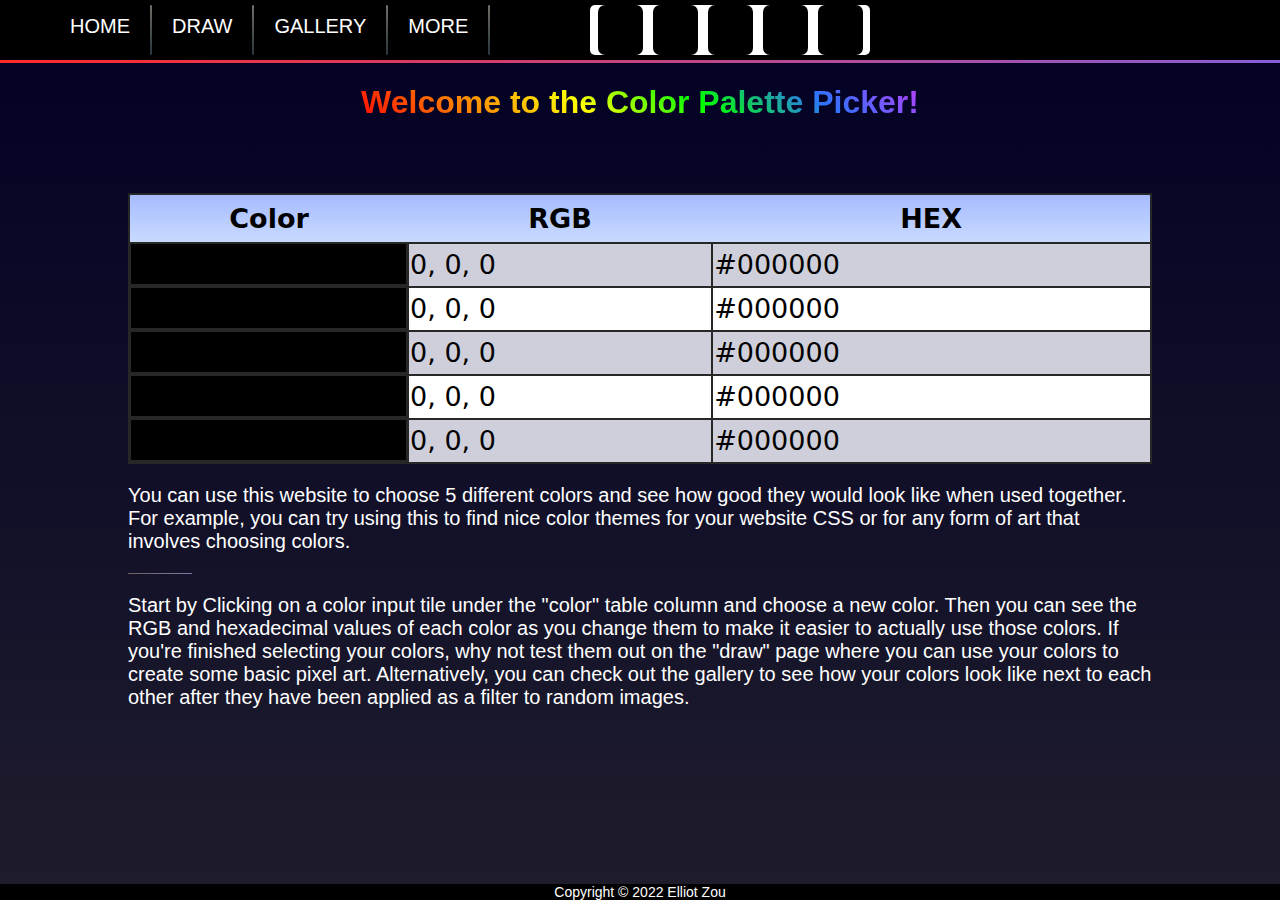
<file: index.html>
<!DOCTYPE html>
<html lang="en">
<head>
    <meta charset="UTF-8">
    <meta http-equiv="X-UA-Compatible" content="IE=edge">
    <meta name="viewport" content="width=device-width, initial-scale=1.0">
    <title>Document</title>
    <link rel="stylesheet" href="index.css">
    <link rel="stylesheet" href="navbar.css">
    <script src="index.js"></script>
</head>
<body onload="initialize();">
    <div id="navbarwrapper">
        <div id="optionswrapper">
            <a href="index.html">HOME</a>
            <div class="linediv"></div>
            <a href="draw.html">DRAW</a>
            <div class="linediv"></div>
            <a href="gallery.html">GALLERY</a>
            <div class="linediv"></div>
            <a href="more.html">MORE</a>
            <div class="linediv"></div>
        </div>
        <div id="palettewrapper">
            <div id="colorsquare1" class="colorsquare"></div>
            <div id="colorsquare2" class="colorsquare"></div>
            <div id="colorsquare3" class="colorsquare"></div>
            <div id="colorsquare4" class="colorsquare"></div>
            <div id="colorsquare5" class="colorsquare"></div>
        </div>
    </div>
    <div style="width: 100%; height: 3px; background-image:linear-gradient(to right, rgb(255, 43, 43), rgb(137, 94, 215));"></div>

    <div>
        <h1>Welcome to the Color Palette Picker!</h1>
    </div>

    <table>
        <tr><th>Color</th><th>RGB</th><th>HEX</th></tr>
        <tr><td><input id = "colorinput1" class="colorinput" type="color" onchange="changeColor();"></td><td id="colorrgb1"></td><td id="colorhex1"></td></tr>
        <tr><td><input id = "colorinput2" class="colorinput" type="color" onchange="changeColor();"></td><td id="colorrgb2"></td><td id="colorhex2"></td></tr>
        <tr><td><input id = "colorinput3" class="colorinput" type="color" onchange="changeColor();"></td><td id="colorrgb3"></td><td id="colorhex3"></td></tr>
        <tr><td><input id = "colorinput4" class="colorinput" type="color" onchange="changeColor();"></td><td id="colorrgb4"></td><td id="colorhex4"></td></tr>
        <tr><td><input id = "colorinput5" class="colorinput" type="color" onchange="changeColor();"></td><td id="colorrgb5"></td><td id="colorhex5"></td></tr>
    </table>

    <p>
        You can use this website to choose 5 different colors and see how good they would look like when used together.
        For example, you can try using this to find nice color themes for your website CSS or for any form of art that involves choosing colors.
    </p>
    <div class="linediv2"></div>
    <p>
        Start by Clicking on a color input tile under the "color" table column and choose a new color.
        Then you can see the RGB and hexadecimal values of each color as you change them to make it easier to actually use those colors.
        If you're finished selecting your colors, why not test them out on the "draw" page where you can use your colors to create some basic pixel art.
        Alternatively, you can check out the gallery to see how your colors look like next to each other after they have been applied as a filter to random images.
    </p>

    <div id="footerwrapper">
        <footer>
            <p>Copyright &copy 2022 Elliot Zou</p>
        </footer>
    </div>
</body>
</html>

<!--
    I wanted to create a website to help pick colors because choosing colors for your website is an small problem that everyone has to face.
    This website also doesn't just have to be for choosing website colors since it can be used for other types of design.
    For basic functionality, I used a color type input to allow the user to choose 5 different colors.
    I then made use of localstorage and javascript to transfer these same colors across multiple pages.
    I also had to use javascript to change the information on the table whenever a colorinput color was changed

    navbar: I created a navbar that's the same for every page that shows the selected colors from the color inputs of the home page

    draw: I found online that you can emulate a drawing canvas with a bunch of small "pixels" on a grid; using javascript, i made it so
    each pixel would change its background color to the selected color whenever the mousedown event happens on it

    gallery: for the gallery, i just used a random image generator and then overlayed a semi-transparent div with colors as a filter

    more: I wanted this website to also contain some basic information about colors in order to help the user make educated choices on choosing colors
    So I included some basic facts about colors like their classification, then I included some factors that may influence color decisions such as
    color blindness, complementary colors, and trademarked colors
-->
</file>
<file: index.css>
#palettewrapper{
    background-color: white;
    height: 50px;
    width: 280px;
    border-radius: 5px;
    align-self: center;
    display: flex;
    flex-direction: row;
    align-content: center;
    justify-content: center;
    gap: 10px;
}

.colorsquare{
    background-color: rgb(255, 255, 255);
    padding-top: 5px;
    height: 45px;
    width: 45px;
    border-radius: 7px;
}

.colorinput{
    width: 100%;
    height: 100%;
    border: none;
}

input[type="color"]::-webkit-color-swatch {
	border: none;
}

body{
    margin: 0px;
    background: rgb(42,40,57);
    background: linear-gradient(0deg, rgb(31, 29, 44) 0%, rgba(2,0,36,1) 100%);
}

table{
    border: 2px solid #272727;
    margin-top: 50px;
    margin-left: auto;
    margin-right: auto;
    width: 80%;
    background-color: white;
    border-collapse: collapse;
}

td:nth-child(4n-3){
    background-color: #272727;
}

td, th{
    border-bottom: 2px solid #272727;
    height: 40px;
    font-size: 27px;
    font-family:system-ui, -apple-system, BlinkMacSystemFont, 'Segoe UI', Roboto, Oxygen, Ubuntu, Cantarell, 'Open Sans', 'Helvetica Neue', sans-serif
}

td{
    border-right: 2px solid #272727;
}

th{
    background-image: linear-gradient(0deg,rgba(201,218,255,1) 0%, rgba(166,187,255,1));
    color: black;
    height: 45px;
}

tr:nth-child(even) {
    background-color:#cecfda;
}

h1 {
    display: block;
    margin-left: auto;
    margin-right: auto;
    width: 45%;
    text-align: center;
    background-color: #f3ec78;
    background-image: linear-gradient(45deg, #FF0000, #FF7F00, #FFFF00, #00FF00, #2e73ff, #c43bff);
    background-size: 100%;
    -webkit-background-clip: text;
    -moz-background-clip: text;
    -webkit-text-fill-color: transparent; 
    -moz-text-fill-color: transparent;
    font-family: Verdana, Geneva, Tahoma, sans-serif;
}

p{
    font-size: 20px;
    color: white;
    margin-left: 10%;
    margin-right: 10%;
    font-family: "Century Gothic", CenturyGothic, Geneva, AppleGothic, sans-serif;
}

.linediv2{
    height: 1px;
    width: 5%;
    background-image:linear-gradient(to right, rgb(110, 95, 95), rgb(122, 125, 170));
    margin-left: 10%;
}
</file>
<file: navbar.css>
#navbarwrapper{
    height: 60px;
    padding: 0px;
    background-color: black;
    display: flex;
    justify-content: flex-start;
    padding-left: 50px;
}

#navbarwrapper a{
    color: white;
    text-align: center;
    padding: 15px 15px;
    padding-left: 20px;
    padding-right: 20px;
    text-decoration:solid;
    font-size: 20px;
    font-family:Verdana, Geneva, Tahoma, sans-serif
}

#navbarwrapper a:hover{
    background-color: rgb(166, 187, 255);
    color: black;
}

.linediv{
    height: 50px;
    width: 2px;
    border-radius: 20px;
    align-self: center;
    background-image: linear-gradient(0deg, rgb(40, 52, 60), rgb(110, 110, 102));
}

#palettewrapper{
    background-color: white;
    height: 50px;
    width: 280px;
    border-radius: 5px;
    align-self: center;
    display: flex;
    flex-direction: row;
    align-content: center;
    justify-content: center;
    gap: 10px;
    margin-left: 100px;
}

.colorsquare{
    background-color: rgb(255, 255, 255);
    padding-top: 5px;
    height: 45px;
    width: 45px;
    border-radius: 7px;
}

#optionswrapper{
    display: flex;
    flex-direction: row;
}

@media screen and (max-width: 800px) {
    #navbarwrapper{
        flex-direction: column;
        height: 100px;
        padding-bottom: 20px;
        padding-left: 0px;
        width: 100%;
    }

    #navbarwrapper a{
        width: 25%;
    }

    #palettewrapper{
        margin-top: 10px;
        margin-left: 0px;
    }
}

body{
    margin: 0px;
    display: flex;
    flex-direction: column;
    min-height: 100vh;
}

#footerwrapper{
    background-color: black;
    width: 100%;
    margin: 0px;
    margin-top: auto;
    margin-bottom: 0px;
    bottom: 0px;
    position: relative;
}

footer p{
    color: white;
    font-size:14px;
    margin: 0px;
    margin-top: auto;
    text-align: center;
}
</file>
